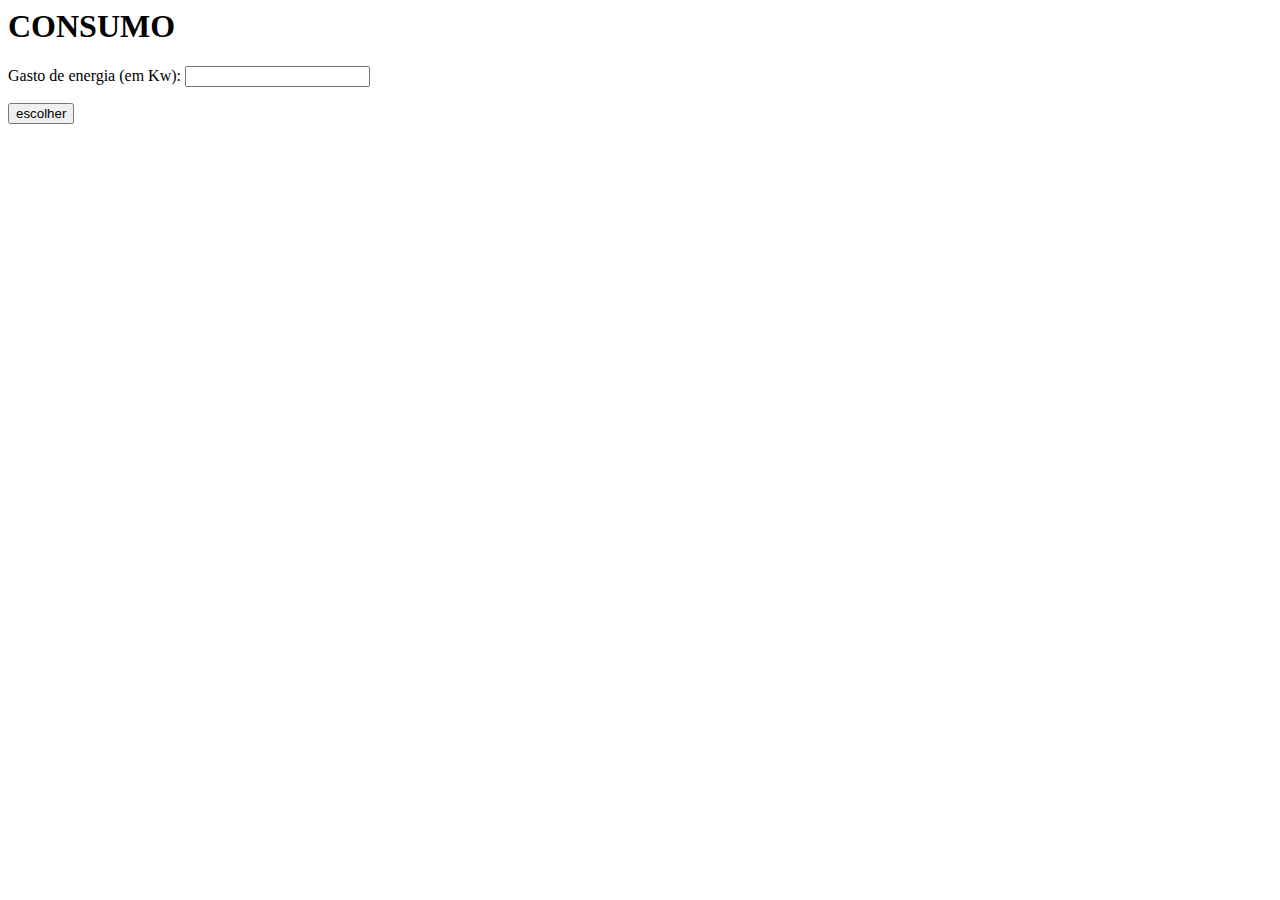
<file: Desenvolvimento Web II/Exemplos/Exemplos feitos em sala de aula/Aula06/consumo/index.html>
<html>
	<head>
	
	</head>
	<body>
		<h1> CONSUMO </h1>
		
		<form method="get" action="calcular.php">
			<p>
				Gasto de energia (em Kw): 
				<input type="text" name="consumo">				
			</p>
					
			<p>
				<input type="submit" value="escolher">
			</p>
		</form>	
	</body>
</html>
</file>
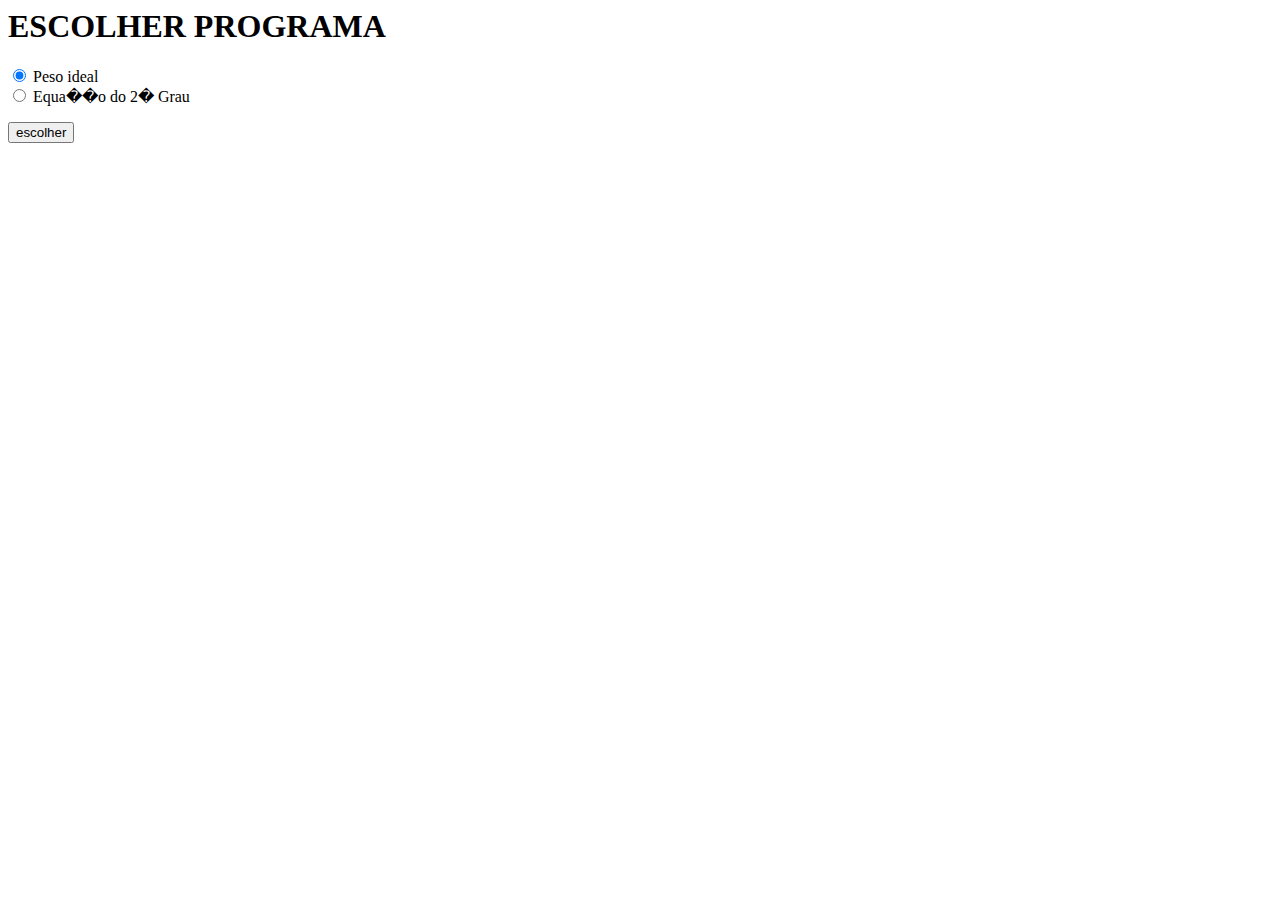
<file: Desenvolvimento Web II/Exemplos/Exemplos feitos em sala de aula/Aula06/escolher_prog/index.html>
<html>
	<head>
	
	</head>
	<body>
		<h1> ESCOLHER PROGRAMA </h1>
		
		<form method="get" action="escolha.php">
			<p>
	<input type="radio" name="opcao" value="pi" checked> Peso ideal<br>
				 
	<input type="radio" name="opcao" value="e2"> Equa��o do 2� Grau<br>
				
			</p>
					
			<p>
				<input type="submit" value="escolher">
			</p>
		</form>	
	</body>
</html>
</file>
